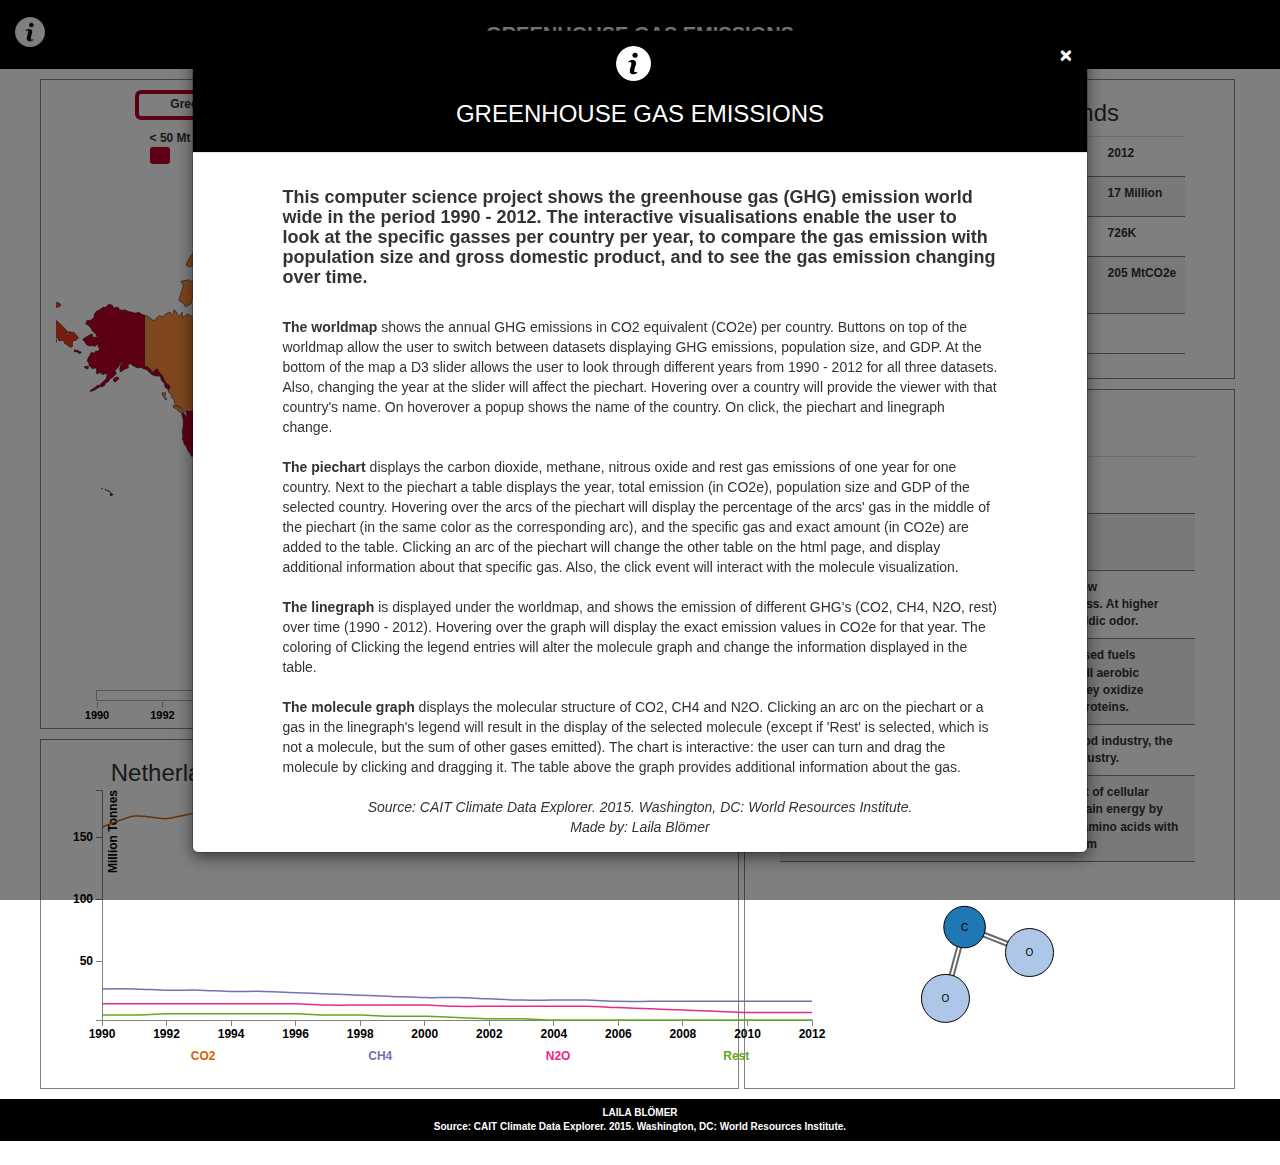
<file: index.html>
<!DOCTYPE html>
<html lang="en">
<head>
    <meta charset="UTF-8">
    <meta name="viewport" content="width=device-width, initial-scale=1" charset="UTF-8">
    <title>Greenhouse Gas Emission</title>
    <link rel="stylesheet" type="text/css" href="css/d3.slider.css">
    <link rel="stylesheet" type="text/css" href="css/main.css"/>
    <link rel="stylesheet" type="text/css" href="css/molecule.css"/>
    <link rel="stylesheet" type="text/css" href="css/linegraph.css"/>
    <link rel="stylesheet" type="text/css" href="css/piechart.css"/>
    <link rel="stylesheet" type="text/css" href="css/worldmap.css"/>
    <link rel="stylesheet" type="text/css" href="css/bootstrap.min.css"/>
    <link rel="stylesheet" type="text/css" href="css/bootstrap-theme.min.css">

    <script src="javascript/d3.min.js"></script>
    <script src="javascript/topojson.min.js"></script>
    <script src="javascript/datamaps.world.js"></script>
    <script src="javascript/jquery-3.1.1.min.js"></script>
    <script src="javascript/bootstrap.min.js"></script>
</head>
<body>
	<div class="container-fluid" id="container">
		<div class="row">
			<header>
				GREENHOUSE GAS EMISSIONS
			</header><input data-target="#myModal" data-toggle="modal" id="infoBtn" src=
			"doc/infobutton.png" type="image">
			<div class="modal fade" id="myModal" role="dialog">
				<div class="modal-dialog modal-lg" style="width: 70%">
					<div class="modal-content">
						<div class="modal-header">
							<span class="close" data-dismiss="modal">&times;</span> <img id=
							"infobtnheader" src="doc/infobutton.png">
							<h3>GREENHOUSE GAS EMISSIONS</h3>
						</div>
						<div class="modal-body">
							<div class="row">
								<div class="col-lg-10 col-lg-offset-1">
									<h4 style="font-weight: bold">This computer science project shows the
									greenhouse gas (GHG) emission world wide in the period 1990 - 2012.
									The interactive visualisations enable the user to look at the specific
									gasses per country per year, to compare the gas emission with
									population size and gross domestic product, and to see the gas
									emission changing over time.</h4>
								</div>
							</div><br>
							<div class="row">
                                <div class="col-lg-10 col-lg-offset-1">
                                    <b>The worldmap</b> shows the annual GHG emissions in CO2 equivalent (CO2e)
                                    per country. Buttons on top of the worldmap allow the user to switch between
                                    datasets displaying GHG emissions, population size, and GDP. At the bottom
                                    of the map a D3 slider allows the user to look through different years from
                                    1990 - 2012 for all three datasets. Also, changing the year at the slider
                                    will affect the piechart. Hovering over a country will provide the viewer
                                    with that country's name. On hoverover a popup shows the name of the
                                    country. On click, the piechart and linegraph change.
                                </div>
                            </div><br>
                            <div class="row">
                                <div class="col-lg-10 col-lg-offset-1">
                                    <b>The piechart</b> displays the carbon dioxide, methane, nitrous oxide and
                                    rest gas emissions of one year for one country. Next to the piechart a table
                                    displays the year, total emission (in CO2e), population size and GDP of the
                                    selected country. Hovering over the arcs of the piechart will display the
                                    percentage of the arcs' gas in the middle of the piechart (in the same color
                                    as the corresponding arc), and the specific gas and exact amount (in CO2e)
                                    are added to the table. Clicking an arc of the piechart will change the
                                    other table on the html page, and display additional information about that
                                    specific gas. Also, the click event will interact with the molecule
                                    visualization.
                                </div>
                            </div><br>
                            <div class="row">
                                <div class="col-lg-10 col-lg-offset-1">
                                    <b>The linegraph</b> is displayed under the worldmap, and shows the emission
                                    of different GHG's (CO2, CH4, N2O, rest) over time (1990 - 2012). Hovering
                                    over the graph will display the exact emission values in CO2e for that year.
                                    The coloring of Clicking the legend entries will alter the molecule graph
                                    and change the information displayed in the table.
                                </div>
                            </div><br>
                            <div class="row">
                                <div class="col-lg-10 col-lg-offset-1">
                                    <b>The molecule graph</b> displays the molecular structure of CO2, CH4 and
                                    N2O. Clicking an arc on the piechart or a gas in the linegraph's legend will
                                    result in the display of the selected molecule (except if 'Rest' is
                                    selected, which is not a molecule, but the sum of other gases emitted). The
                                    chart is interactive: the user can turn and drag the molecule by clicking
                                    and dragging it. The table above the graph provides additional information
                                    about the gas.
                                </div>
                            </div><br>
							<div class="row">
								<div align="center" id="sources">
									<i>Source: CAIT Climate Data Explorer. 2015. Washington, DC: World
									Resources Institute.</i><br>
                                    <i>Made by: Laila Blömer</i>
								</div>
							</div>
						</div>
					</div>
				</div>
			</div>
		</div>
		<div class="container-fluid" style="max-width: 1500px;">
			<div class="row">
				<div class="col-lg-7">
					<div class="row" id="worlddata-row">
						<div class="row">
							<button class="button" id="GHG" type="button">Greenhouse Gases</button>
							<button class="button" id="population" type="button">Population</button>
							<button class="button" id="GDP" type="button">Gross Domestic
							Product</button>
						</div>
						<div class="row" id="worlddata"></div>
						<div class="row" id="slider"></div>
					</div>
					<div class="row">
						<div id="multi_linegraph">
							<h3 id="linegraph-title">Netherlands</h3>
						</div>
					</div>
				</div>
				<div class="col-lg-5">
					<div class="row" id="pie-row">
						<div class="col-lg-6" id="pie"></div>
						<div class="col-lg-6">
							<div class="row">
								<h3 id="country_name">Netherlands</h3>
							</div>
							<div class="row">
								<table class="table" id="pie-table">
									<tbody>
										<tr>
											<td class="first">Year</td>
											<td class="second" id="year">-</td>
										</tr>
										<tr>
											<td class="first">Population</td>
											<td class="second" id="people">-</td>
										</tr>
										<tr>
											<td class="first">GDP (USD)</td>
											<td class="second" id="product">-</td>
										</tr>
										<tr>
											<td class="first">Total Emission</td>
											<td class="second" id="emission">-</td>
										</tr>
										<tr>
											<td class="first" id="gas-title"></td>
											<td class="second" id="gas"></td>
										</tr>
									</tbody>
								</table>
							</div>
						</div>
					</div>
					<div class="row">
						<div id="gas_info">
							<div class="row">
								<h3 id="title"></h3>
							</div>
							<div class="row">
								<table class="table" id="gas-table">
									<tbody>
										<tr>
											<td class="first">Chemical Formula</td>
											<td class="second" id="formula">-</td>
										</tr>
										<tr>
											<td class="first">Molecular Weight</td>
											<td class="second" id="weight">-</td>
										</tr>
										<tr>
											<td class="first">Properties</td>
											<td class="second" id="properties">-</td>
										</tr>
										<tr>
											<td class="first">Production</td>
											<td class="second" id="production">-</td>
										</tr>
										<tr>
											<td class="first">Uses</td>
											<td class="second" id="uses">-</td>
										</tr>
										<tr>
											<td class="first">Biological Role</td>
											<td class="second" id="role">-</td>
										</tr>
									</tbody>
								</table>
							</div>
							<div class="row">
								<svg class="img-responsive" id="molecule"></svg>
							</div>
						</div>
					</div>
				</div>
			</div>
		</div>
		<div class="row">
			<footer>
				LAILA BLÖMER<br>
				Source: CAIT Climate Data Explorer. 2015. Washington, DC: World Resources
				Institute.
			</footer>
		</div>
	</div>
	<script src="javascript/d3.slider.js">
	</script>
	<script src="javascript/functions.js">
	</script>
	<script src="javascript/worldmap.js">
	</script>
	<script src="javascript/linegraph.js">
	</script>
	<script src="javascript/molecule.js">
	</script>
	<script src="javascript/main.js">
	</script>
</body>
</html>
</file>
<file: css/d3.slider.css>
.d3-slider {
    position: relative;
    font-family: Verdana,Arial,sans-serif;
    font-size: 1.1em;
    border: 1px solid #aaaaaa;
    z-index: 2;
}

.d3-slider-horizontal {
    height: .8em;
    width: 650px;
}

.d3-slider-range {
  background:#2980b9;
  left:0px;
  right:0px;
  height: 0.8em;
  position: absolute;
}

.d3-slider-range-vertical {
  background:#2980b9;
  left:0px;
  right:0px;
  position: absolute;
  top:0;
}

.d3-slider-vertical {
    width: .8em;
    height: 400px;
}

.d3-slider-handle {
    position: absolute;
    width: 1.2em;
    height: 1.2em;
    border: 1px solid #d3d3d3;
    border-radius: 4px;
    background: #eee;
    background: linear-gradient(to bottom, #eee 0%, #ddd 100%);
    z-index: 3;
}

.d3-slider-handle:hover {
    border: 1px solid #999999;
}

.d3-slider-horizontal .d3-slider-handle {
    top: -.3em;
    margin-left: -.6em;
}

.d3-slider-axis {
    position: relative;
    z-index: 1;
}

.d3-slider-axis-bottom {
    top: .8em;
}

.d3-slider-axis-right {
    left: .8em;
}

.d3-slider-axis path {
    stroke-width: 0;
    fill: none;
}

.d3-slider-axis line {
    fill: none;
    stroke: #aaa;
    shape-rendering: crispEdges;
}

.d3-slider-axis text {
    font-size: 11px;
}

.d3-slider-vertical .d3-slider-handle {
    left: -.25em;
    margin-left: 0;
    margin-bottom: -.6em;
}
</file>
<file: css/main.css>
/* Programmeer Project */

/* Laila Blömer */
/* 10563865 */

/* main.css general styling*/

body {
    font-family: sans-serif;
    font-size: 12px;
    font-weight: bold;
}

header, .modal-header {
    margin-bottom: 10px;
    color: white;
    background-color: black;
    padding: 1em;
    clear: left;
    text-align: center;
    font-size: 20px;
}

footer {
    margin-top: 10px;
    color: white;
    background-color: black;
    padding: 0.7em;
    font-size: 10px;
    text-align: center;
    z-index: 2;
    move-to: front;
}

#container {
    position: relative;
    width: 100%;
    height: 1050px;
    font-size: 12px;
}

h3 {
    position: relative;
    top: 0;
}

tr:nth-child(even) {
    background-color: #f2f2f2;
}

tr {
    height: 40px;
}

td {
    border-bottom: 1px solid gray;
    border-top: 1px solid gray
}

td.first {
    width: 110px;
    font-size: 14px;
}

#infoBtn {
    background: black;
    position: absolute;
    top: 17px;
    left: 15px;
    width: 30px;
    height: 30px;
}
#infobtnheader {
    width: 35px;
    height: 35px;
}

.modal-body {
    font-size: 14px;
    font-weight: lighter;
}

.close {
    color: white !important;
    opacity: 1 !important;
}
</file>
<file: css/molecule.css>
/* Programmeer Project */

/* Laila Blömer */
/* 10563865 */

/* molecule.css styling molecule, information table */

#gas_info {
    position: relative;
    margin-top: 10px;
    margin-right: 30px;
    width: inherit;
    border: 1px solid gray;
    height: 700px;
}

#molecule {
    position: relative;
    bottom: 0;
}

.link line {
  stroke: #696969;
}

.link line.separator {
  stroke: #fff;
  stroke-width: 2px;
}

.node circle {
  stroke: #000;
  stroke-width: 1,5px;
}

.node text {
  font: 10px sans-serif;
  pointer-events: none;
}

h3#title {
    left: 50px;
}

table#gas-table {
    position: relative;
    width: 80%;
    top: 10px;
    left: 50px;
}
</file>
<file: css/linegraph.css>
/* Programmeer Project */

/* Laila Blömer */
/* 10563865 */

/* linegraph.css styling multi-linegraph*/

#multi_linegraph {
    position: relative;
    margin-top: 10px;
    margin-right: 5px;
    margin-left: 25px;
    height: 350px;
    border: 1px solid gray;
    z-index: 2;
}

h3#linegraph-title {
    left: 10%;
    top: 0;
}

#linegraph {
    position: absolute;
    left: 3%;
    top: 20px;
}

.axis path,
.axis line {
    fill: none;
    stroke: grey;
    stroke-width: 1;
    shape-rendering: crispEdges;
}

.line {
    stroke-width: 1.5;
    fill: none;
}

.overlay {
  fill: none;
  pointer-events: all;
}

.xline,
.yline {
    stroke: black;
    stroke-dasharray: 3.3;
    opacity: 0.5;
}

div.tooltip {
    position: absolute;
    text-align: left;
    width: 120px;
    height: 100px;
    padding: 1px;
    font: bold 12px sans-serif;
    background: whitesmoke;
    border: 0;
    border-radius: 8px;
    pointer-events: none;
}
</file>
<file: css/piechart.css>
/* Programmeer Project */

/* Laila Blömer */
/* 10563865 */

/* piechart.css styling piechart, table with piechart*/

#pie-row {
    position: relative;
    width: 100%;
    height: 300px;
    border: 1px solid gray;
    z-index: 2;
}

.piechart {
    position: relative;
    left: 0;
    top: 0;
    z-index: 2;
}

.pie-label {
    text-anchor: middle;
}

table#pie-table {
    position: relative;
    width: 80%;
}
</file>
<file: css/worldmap.css>
/* Programmeer Project */

/* Laila Blömer */
/* 10563865 */

/* worldmap.css styling worldmap, slider, buttons */

#worlddata-row {
    position: relative;
    width: 100%;
    margin-right: 10px;
    margin-left: 10px;
    height: 650px;
    border: 1px solid gray;
    z-index: 2;
}

button {
    position: relative;
    top: 10px;
    z-index: 2;
    border: none;
    color: black;
    /*padding: 15px 32px;*/
    text-align: center;
    text-decoration: none;
    display: inline-block;
    font-size: 13px;
    font-weight: bold;
    border-radius: 6px;
    width: 180px;
    height: 30px;
    background-color: white;
}

#GHG{
    left: 15%;
    border: 4px solid #bd0026;
}

#GDP {
    left: 25%;
    border: 4px solid #006837;
}

#population {
    left: 20%;
    border: 4px solid #253494;
}

#worlddata {
    width: 100%;
    height: 85%;
    margin-top: 40px;
}

.datamap {
    position: relative;
    width: 100%;
    margin-top: 10px;
    margin-left: 30px;
}

.datamaps-legend {
    position: relative;
    margin-left: 15%;
    top: 50px;
    move-to: back;
}

.d3-slider {
    position: relative;
    width: 720px;
    top: -10px;
    left: 10%;
    font-family: sans-serif;
    font-size: 1.1em;
    border: 1px solid #aaaaaa;
    z-index: 2;
}

.datamaps-hoverover {
    color: black;
    font-family: sans-serif;
    font-weight: bold;
}
</file>
